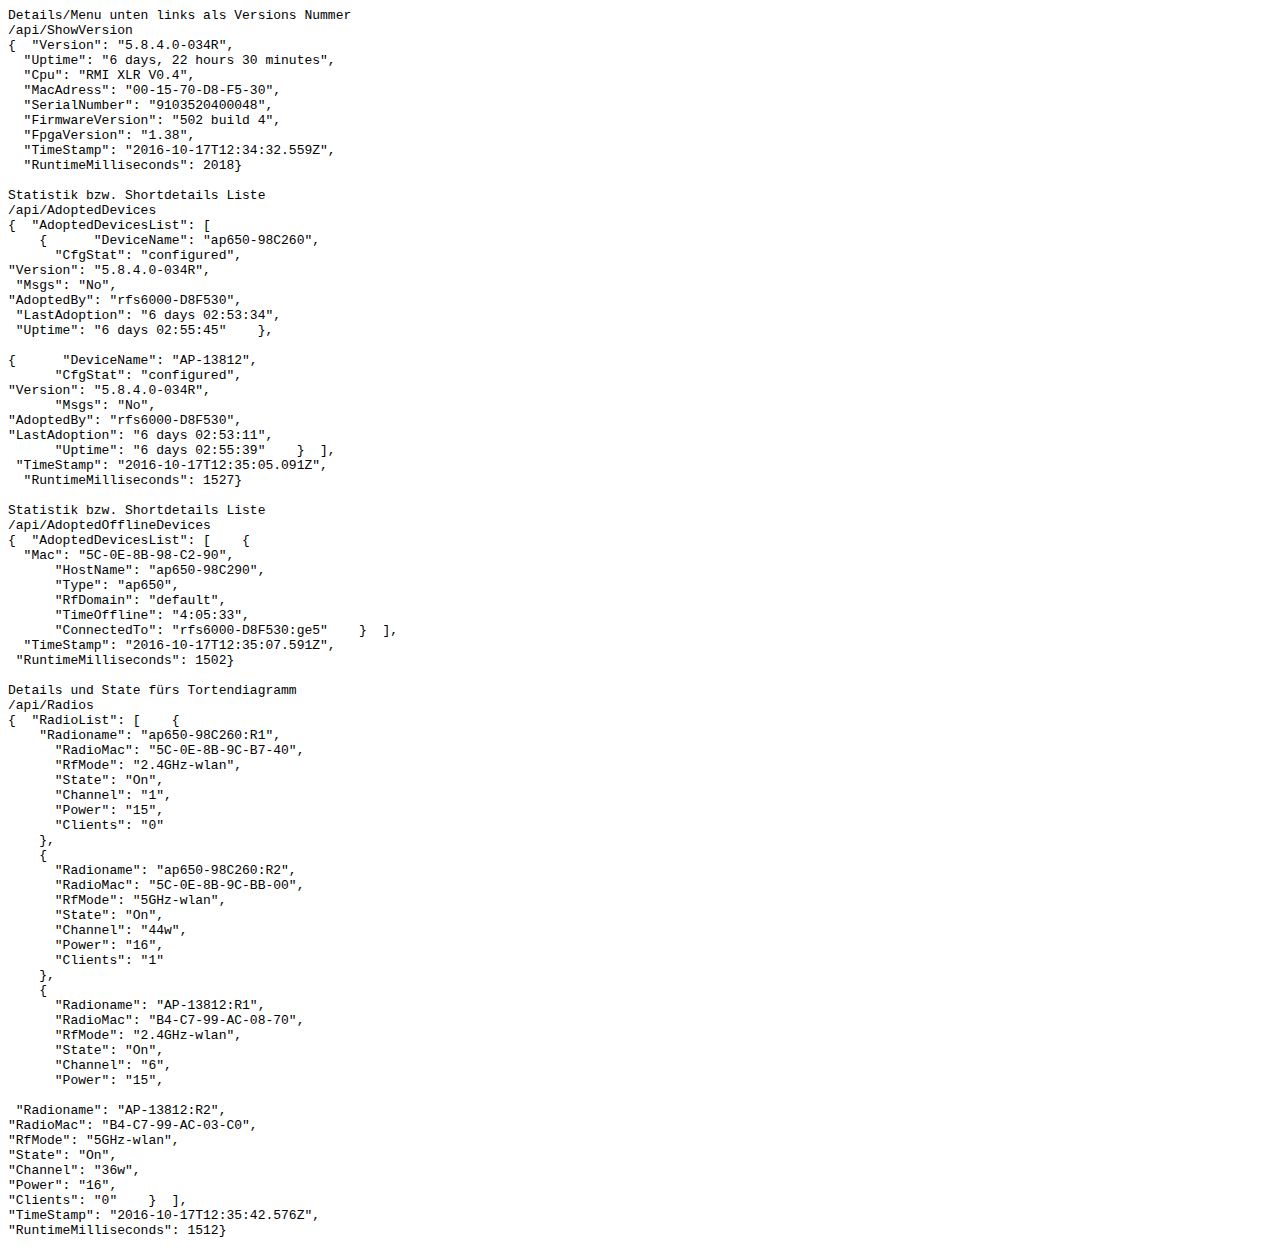
<file: ProjektHtmlPre.html>
<html>
<body>
<pre>
Details/Menu unten links als Versions Nummer 
/api/ShowVersion 
{  "Version": "5.8.4.0-034R", 
  "Uptime": "6 days, 22 hours 30 minutes", 
  "Cpu": "RMI XLR V0.4", 
  "MacAdress": "00-15-70-D8-F5-30", 
  "SerialNumber": "9103520400048", 
  "FirmwareVersion": "502 build 4", 
  "FpgaVersion": "1.38", 
  "TimeStamp": "2016-10-17T12:34:32.559Z", 
  "RuntimeMilliseconds": 2018} 
 
Statistik bzw. Shortdetails Liste 
/api/AdoptedDevices 
{  "AdoptedDevicesList": [ 
    {      "DeviceName": "ap650-98C260", 
      "CfgStat": "configured",       
"Version": "5.8.4.0-034R", 
 "Msgs": "No",       
"AdoptedBy": "rfs6000-D8F530", 
 "LastAdoption": "6 days 02:53:34", 
 "Uptime": "6 days 02:55:45"    },     
 
{      "DeviceName": "AP-13812", 
      "CfgStat": "configured",       
"Version": "5.8.4.0-034R", 
      "Msgs": "No",       
"AdoptedBy": "rfs6000-D8F530",       
"LastAdoption": "6 days 02:53:11", 
      "Uptime": "6 days 02:55:39"    }  ], 
 "TimeStamp": "2016-10-17T12:35:05.091Z", 
  "RuntimeMilliseconds": 1527} 
 
Statistik bzw. Shortdetails Liste 
/api/AdoptedOfflineDevices 
{  "AdoptedDevicesList": [    {     
  "Mac": "5C-0E-8B-98-C2-90", 
      "HostName": "ap650-98C290", 
      "Type": "ap650", 
      "RfDomain": "default",       
      "TimeOffline": "4:05:33", 
      "ConnectedTo": "rfs6000-D8F530:ge5"    }  ], 
  "TimeStamp": "2016-10-17T12:35:07.591Z", 
 "RuntimeMilliseconds": 1502} 
 
Details und State fürs Tortendiagramm 
/api/Radios 
{  "RadioList": [    { 
    "Radioname": "ap650-98C260:R1", 
      "RadioMac": "5C-0E-8B-9C-B7-40", 
      "RfMode": "2.4GHz-wlan", 
      "State": "On", 
      "Channel": "1", 
      "Power": "15", 
      "Clients": "0" 
    }, 
    { 
      "Radioname": "ap650-98C260:R2", 
      "RadioMac": "5C-0E-8B-9C-BB-00", 
      "RfMode": "5GHz-wlan", 
      "State": "On", 
      "Channel": "44w", 
      "Power": "16", 
      "Clients": "1" 
    }, 
    { 
      "Radioname": "AP-13812:R1", 
      "RadioMac": "B4-C7-99-AC-08-70", 
      "RfMode": "2.4GHz-wlan", 
      "State": "On", 
      "Channel": "6", 
      "Power": "15", 
      
 "Radioname": "AP-13812:R2",       
"RadioMac": "B4-C7-99-AC-03-C0", 
"RfMode": "5GHz-wlan", 
"State": "On",       
"Channel": "36w",       
"Power": "16",       
"Clients": "0"    }  ], 
"TimeStamp": "2016-10-17T12:35:42.576Z",   
"RuntimeMilliseconds": 1512}
<pre>
<html>
</file>
